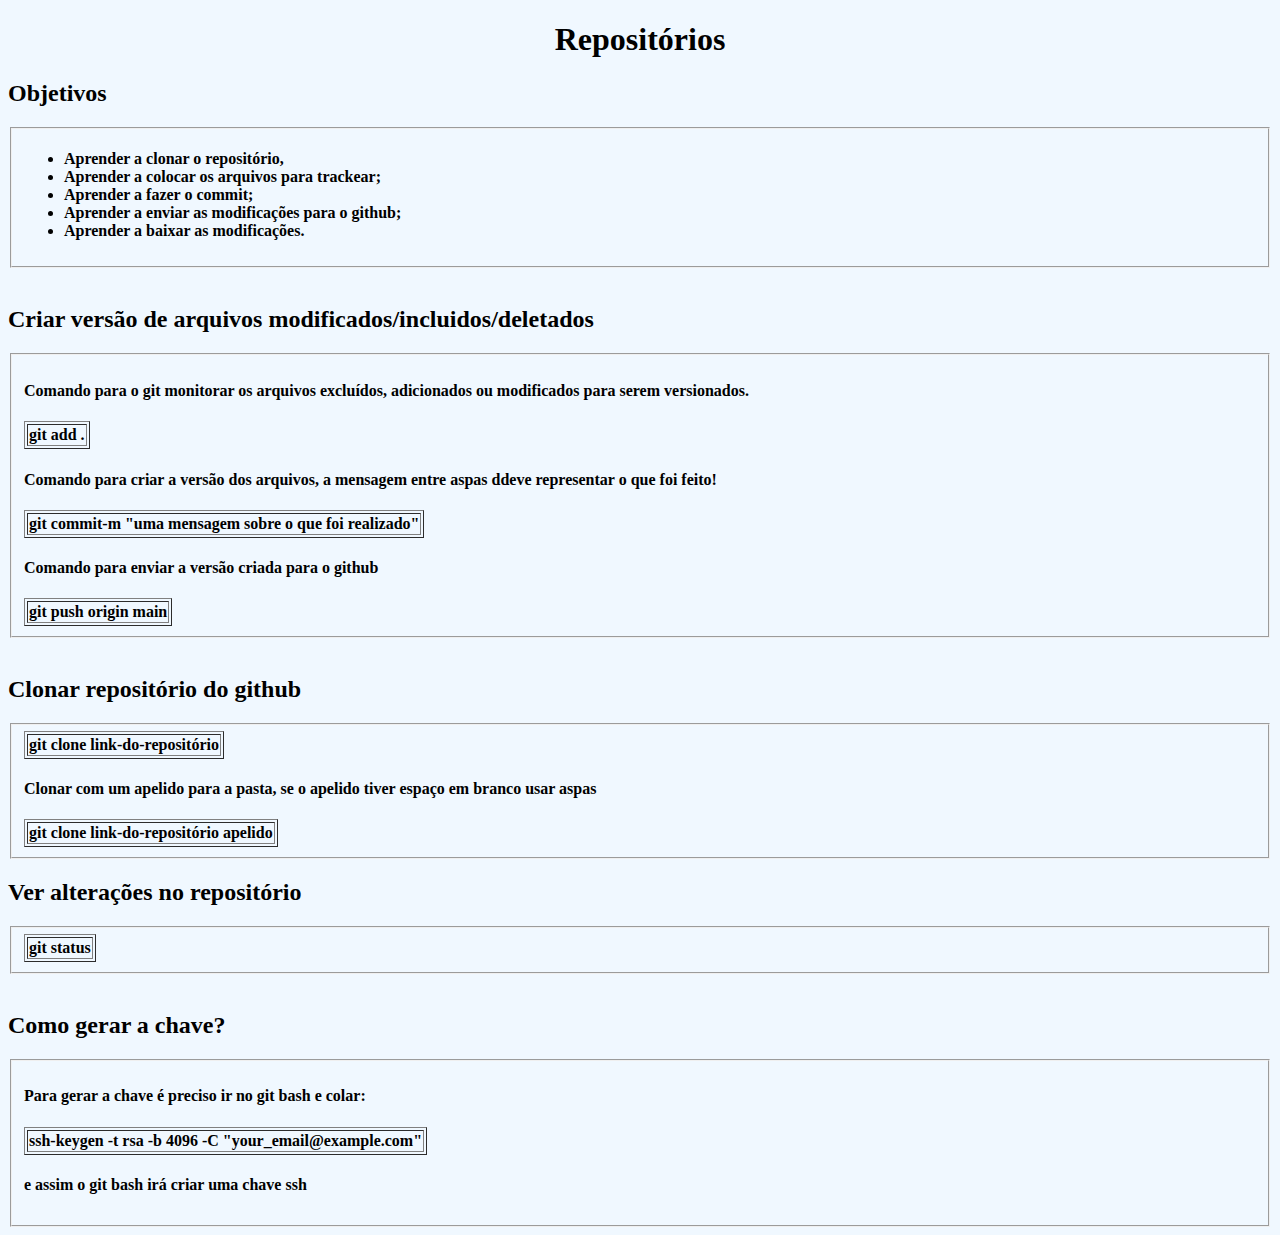
<file: index.html>
<!DOCTYPE html>
<html lang="pt-br">
<head>
    <meta charset="UTF-8">
    <meta http-equiv="X-UA-Compatible" content="IE=edge">
    <meta name="viewport" content="width=device-width, initial-scale=1.0">
    <link rel="stylesheet" href="assets/css/estilo.css">
    <title>Resumo git</title>
</head>
<body>
    <center>
    <h1>Repositórios</h1>
    </center>

    <h2>Objetivos</h2>
    <fieldset>
    <ul>
    <li>Aprender a clonar o repositório,</li>
    <li>Aprender a colocar os arquivos para trackear;</li>
    <li>Aprender a fazer o commit;</li>
    <li>Aprender a enviar as modificações para o github;</li>
    <li>Aprender a baixar as modificações.</li>
    </ul> 
    </fieldset>

    <br>

    <h2>Criar versão de arquivos modificados/incluidos/deletados</h2>
    
    <fieldset>
    
    <h4>Comando para o git monitorar os arquivos excluídos, adicionados ou modificados para serem versionados.</h4>
    <table border="1">
    <thead>
        <tr>
            <th>git add .</th>
        </tr>
    </thead>
    </table>
    <h4>Comando para criar a versão dos arquivos, a mensagem entre aspas ddeve representar o que foi feito!</h4>
    <table border="1">
        <thead>
            <tr>
                <th>git commit-m "uma mensagem sobre o que foi realizado"</th>
            </tr>
        </thead>
        </table>
    <h4>Comando para enviar a versão criada para o github</h4>
    <table border="1">
        <thead>
            <tr>
                <th>git push origin main</th>
            </tr>
        </thead>
        </table>
    
    </fieldset>
    
    <br>

    <h2>Clonar repositório do github</h2>

    <fieldset>
    <table border="1">
        <thead>
            <tr>
                <th>git clone link-do-repositório</th>
            </tr>
        </thead>
        </table>
    <h4>Clonar com um apelido para a pasta, se o apelido tiver espaço em branco usar aspas</h4>
    <table border="1">
        <thead>
            <tr>
                <th>git clone link-do-repositório apelido</th>
            </tr>
        </thead>
        </table>
    </fieldset>

    <h2>Ver alterações no repositório</h2>

    <fieldset>
    <table border="1">
        <thead>
            <tr>
                <th>git status</th>
            </tr>
        </thead>
        </table>
    </fieldset>

    <br>

    
    <h2>Como gerar a chave?</h2>
    <fieldset>
    <h4>Para gerar a chave é preciso ir no git bash e colar:</h4>
    <table border="1">
        <thead>
            <tr>
                <th>ssh-keygen -t rsa -b 4096 -C "your_email@example.com"</th>
            </tr>
        </thead>
    </table> 
    <h4>e assim o git bash irá criar uma chave ssh</h4>
    </fieldset>

</body>
</html>
</file>
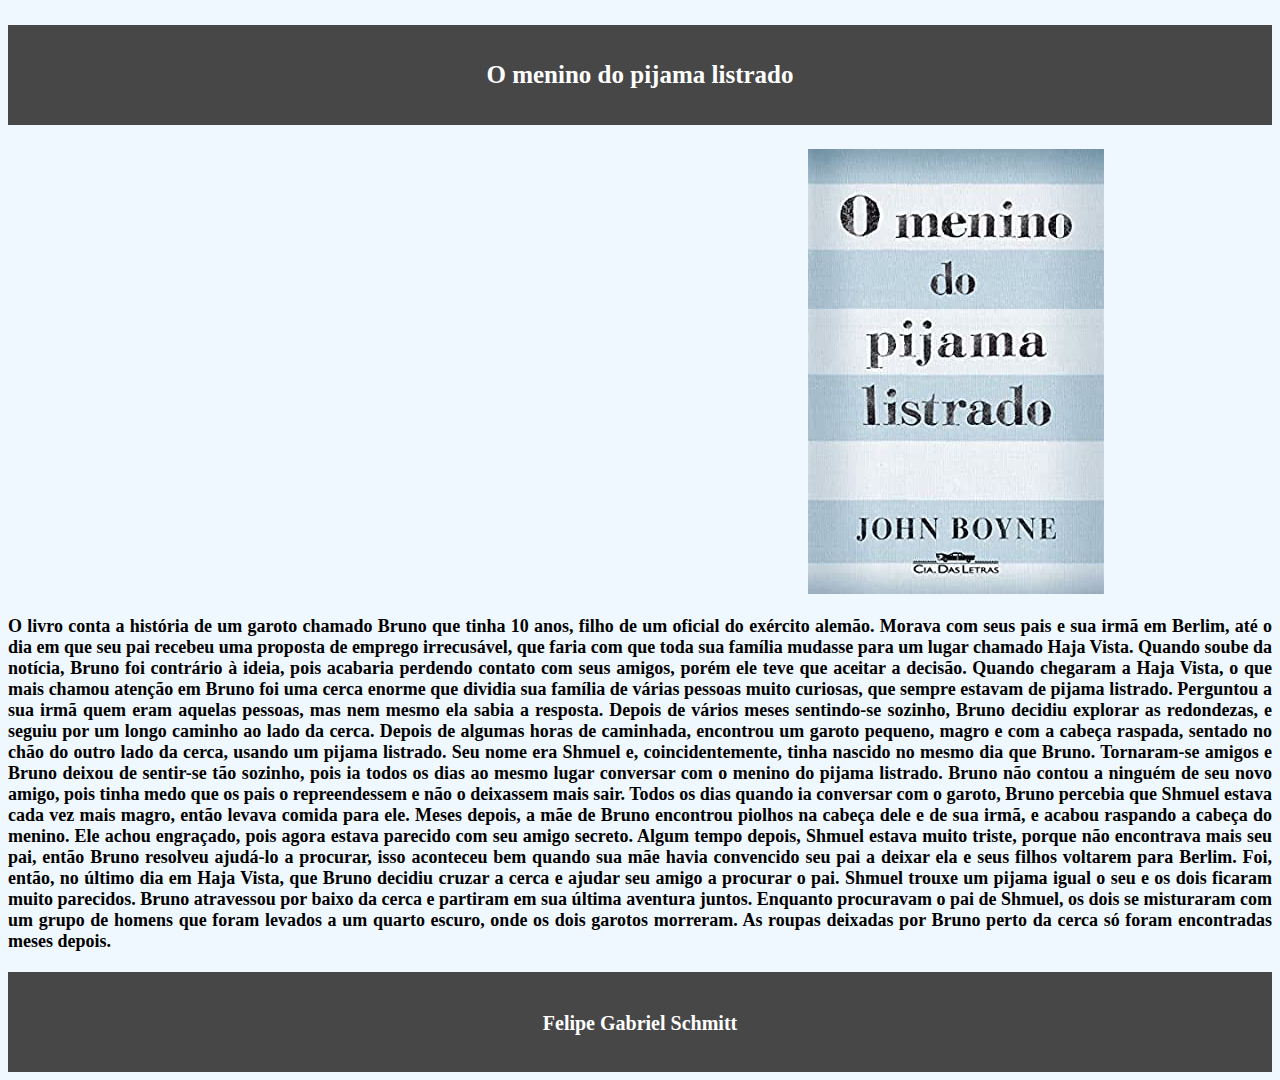
<file: capa_livro.html>
<!DOCTYPE html>
<html lang="pt-br">
<head>
    <meta charset="UTF-8">
    <link rel="stylesheet" href="assets/css/estilo.css">
    <title>Livro</title>
</head>
<body>
    <header>
        <div class="container">
            <h3>O menino do pijama listrado</h3>
        </div>
    </header>

    <img src="assets/imgs/capa.jpg">

    <div class="resenha">
        <p>O livro conta a história de um garoto chamado Bruno que tinha 10 anos, filho de um oficial do exército alemão. Morava com seus pais e sua irmã em Berlim, até o dia em que seu pai recebeu uma proposta de emprego irrecusável, que faria com que toda sua família mudasse para um lugar chamado Haja Vista. Quando soube da notícia, Bruno foi contrário à ideia, pois acabaria perdendo contato com seus amigos, porém ele teve que aceitar a decisão.

            Quando chegaram a Haja Vista, o que mais chamou atenção em Bruno foi uma cerca enorme que dividia sua família de várias pessoas muito curiosas, que sempre estavam de pijama listrado. Perguntou a sua irmã quem eram aquelas pessoas, mas nem mesmo ela sabia a resposta.
            
            Depois de vários meses sentindo-se sozinho, Bruno decidiu explorar as redondezas, e seguiu por um longo caminho ao lado da cerca. Depois de algumas horas de caminhada, encontrou um garoto pequeno, magro e com a cabeça raspada, sentado no chão do outro lado da cerca, usando um pijama listrado. Seu nome era Shmuel e, coincidentemente, tinha nascido no mesmo dia que Bruno. Tornaram-se amigos e Bruno deixou de sentir-se tão sozinho, pois ia todos os dias ao mesmo lugar conversar com o menino do pijama listrado.
            
            Bruno não contou a ninguém de seu novo amigo, pois tinha medo que os pais o repreendessem e não o deixassem mais sair. Todos os dias quando ia conversar com o garoto, Bruno percebia que Shmuel estava cada vez mais magro, então levava comida para ele.
            
            Meses depois, a mãe de Bruno encontrou piolhos na cabeça dele e de sua irmã, e acabou raspando a cabeça do menino. Ele achou engraçado, pois agora estava parecido com seu amigo secreto.
            
            Algum tempo depois, Shmuel estava muito triste, porque não encontrava mais seu pai, então Bruno resolveu ajudá-lo a procurar, isso aconteceu bem quando sua mãe havia convencido seu pai a deixar ela e seus filhos voltarem para Berlim. Foi, então, no último dia em Haja Vista, que Bruno decidiu cruzar a cerca e ajudar seu amigo a procurar o pai. Shmuel trouxe um pijama igual o seu e os dois ficaram muito parecidos. Bruno atravessou por baixo da cerca e partiram em sua última aventura juntos. Enquanto procuravam o pai de Shmuel, os dois se misturaram com um grupo de homens que foram levados a um quarto escuro, onde os dois garotos morreram. As roupas deixadas por Bruno perto da cerca só foram encontradas meses depois.</p>
    </div>

    <footer class="footer">
        <p>Felipe Gabriel Schmitt</p>
    </footer>
</body>
</html>
</file>
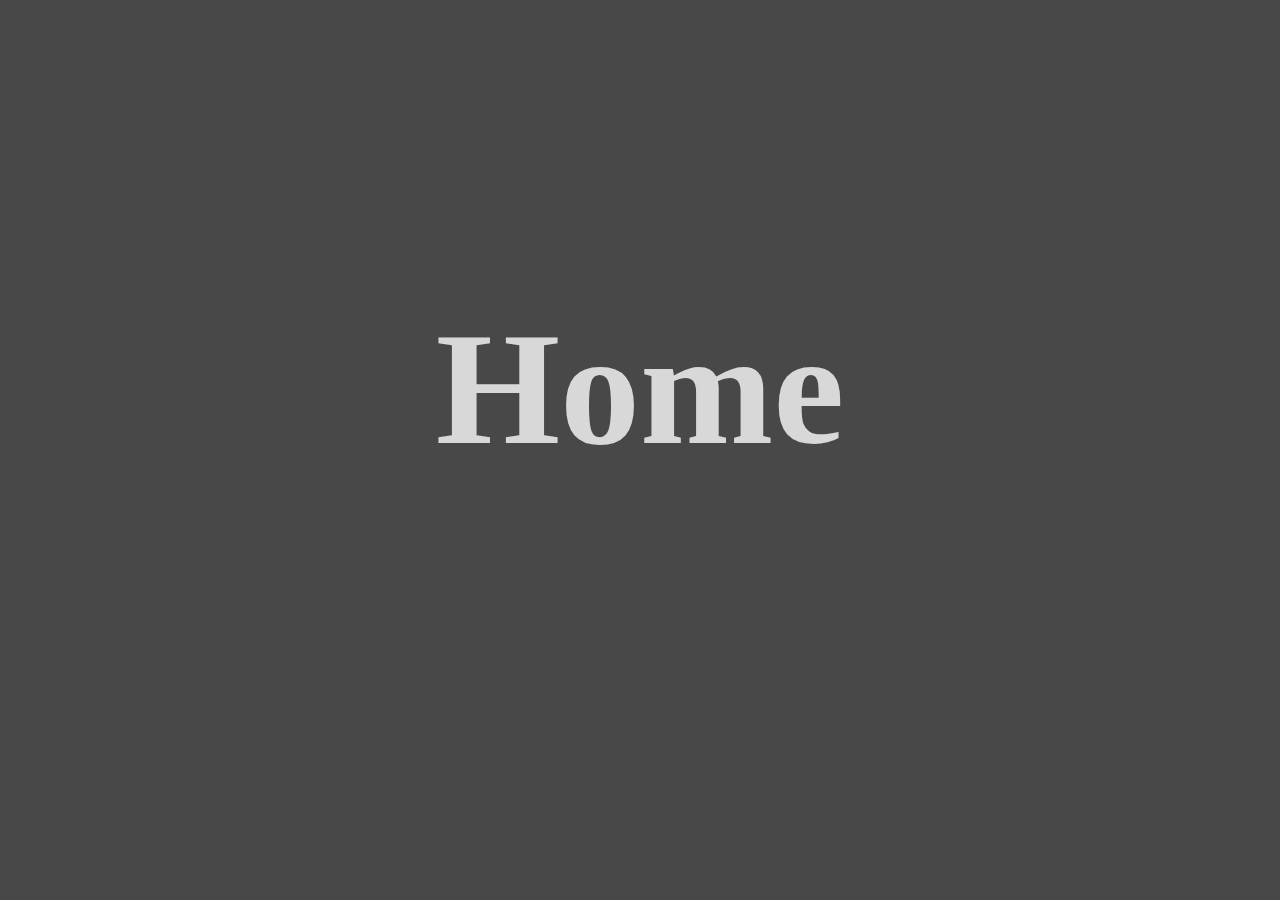
<file: home.html>
<!DOCTYPE html>
<html lang="pt-br">
<head>
    <meta charset="UTF-8">
    <meta http-equiv="X-UA-Compatible" content="IE=edge">
    <meta name="viewport" content="width=device-width, initial-scale=1.0">
    <title>Document</title>
</head>
<body style="
        background-color: #484848; color: #d8d8d8;">
    <h1 style="
        text-align: center;
        font-size: 10rem;
        padding-top: 15%;
    "
    >Home</h1>
</body>
</html>
</file>
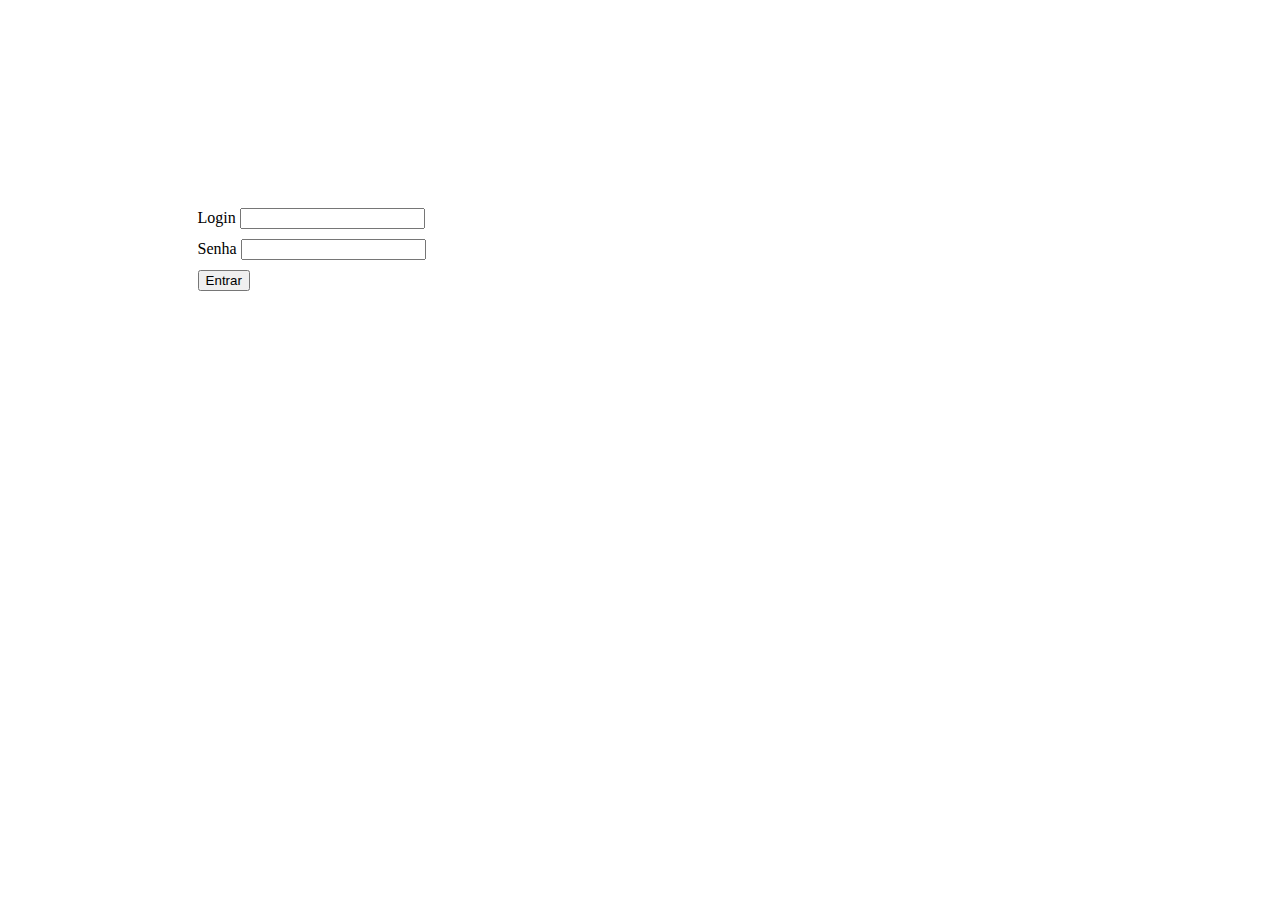
<file: login.html>
<!DOCTYPE html>
<html lang="pt-br">
<head>
    <meta charset="UTF-8">
    <meta http-equiv="X-UA-Compatible" content="IE=edge">
    <meta name="viewport" content="width=device-width, initial-scale=1.0">
    <title>Document</title>
    <script src="https://cdn.jsdelivr.net/npm/bootstrap@5.1.0/dist/js/bootstrap.bundle.min.js" integrity="sha384-U1DAWAznBHeqEIlVSCgzq+c9gqGAJn5c/t99JyeKa9xxaYpSvHU5awsuZVVFIhvj" crossorigin="anonymous"></script>
    <link href="https://cdn.jsdelivr.net/npm/bootstrap@5.1.0/dist/css/bootstrap.min.css" rel="stylesheet" integrity="sha384-KyZXEAg3QhqLMpG8r+8fhAXLRk2vvoC2f3B09zVXn8CA5QIVfZOJ3BCsw2P0p/We" crossorigin="anonymous">
</head>
<body>
<div style="padding:15%">
    <form action="" method="post">
        <div style="padding-top:10px">
            <label for="login" class="col-xs-12">Login</label>
            <input id="login" name="login" type="text">
        </div>
        <div style="padding-top:10px">
            <label for="senha" class="col-xs-12">Senha</label>
            <input id="senha" name="senha" type="password">
        </div>
        <div style="padding-top:10px">
            <button type="button" class="btn btn-success">Entrar</button>
        </div>
    </form>
</div>
</body>
</html>
</file>
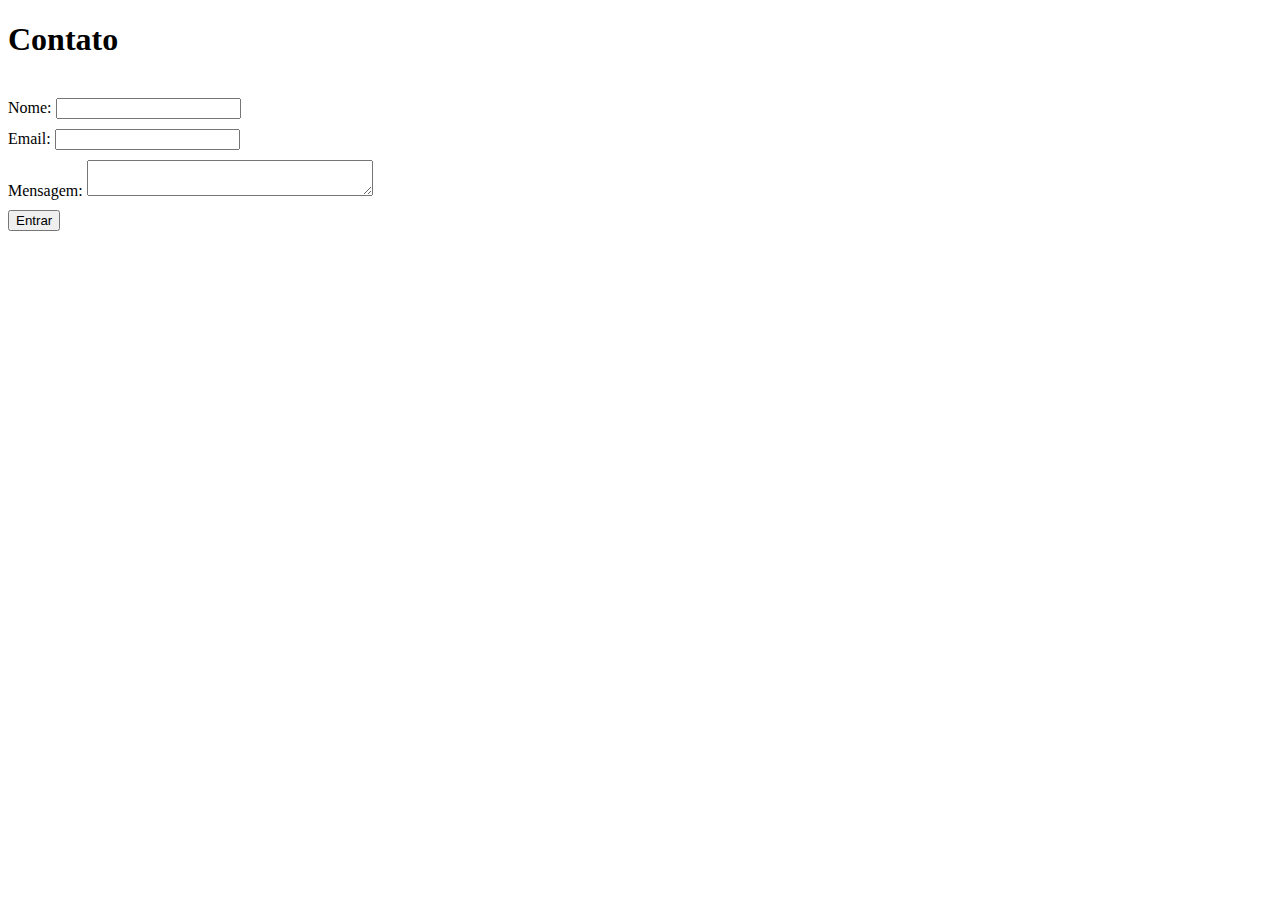
<file: tela_de_contato.html>
<!DOCTYPE html>
<html lang="pt-br">
<head>
    <meta charset="UTF-8">
    <meta http-equiv="X-UA-Compatible" content="IE=edge">
    <meta name="viewport" content="width=device-width, initial-scale=1.0">
    <script src="https://cdn.jsdelivr.net/npm/bootstrap@5.1.0/dist/js/bootstrap.bundle.min.js" integrity="sha384-U1DAWAznBHeqEIlVSCgzq+c9gqGAJn5c/t99JyeKa9xxaYpSvHU5awsuZVVFIhvj" crossorigin="anonymous"></script>
    <link href="https://cdn.jsdelivr.net/npm/bootstrap@5.1.0/dist/css/bootstrap.min.css" rel="stylesheet" integrity="sha384-KyZXEAg3QhqLMpG8r+8fhAXLRk2vvoC2f3B09zVXn8CA5QIVfZOJ3BCsw2P0p/We" crossorigin="anonymous">
    <title>Contato</title>
</head>
<body>
    <div class="aaaa">
    <div class="text-center">
        
        <h1>Contato</h1>
    
        <form>
            <br>
            <div class="padding-top:10px">
                
                <label for="nome" class="col-xs-12">Nome:</label>
                <input id="nome" name="nome" type="text">
            </div>
            <div style="padding-top:10px">
       
                <label for="nome" class="col-xs-12">Email:</label>
                <input id="nome" name="nome" type="text">
            </div>
            <div style="padding-top:10px">
                
                <label for="nome" class="col-xs-12">Mensagem:</label>
                <textarea id="story" name="story"
                rows="2" cols="33"></textarea>
            </div>
            <div style="padding-top: 10px;">
            <button type="button" class="btn btn-success">Entrar</button>
            </div>

            
        </form>
    </div>
    </div>
</body>
</html>
</file>
<file: assets/css/estilo.css>
body {
    background-color: aliceblue;
    color: black;
    font-weight: bold;
}

.clear{
    clear: both;
}
  
.container{
    max-width: 1280px;
    margin: 0 auto;
    padding: 0 3%;
    
}
  
header{
    padding: 0px 0;
    margin-top:0%;
    height: 100px;
    background-color: rgb(71, 71, 71);
    float: center
}

.container h3{
    color:white;
    text-align: center;
    padding: 3%;
    font-size: 25px;
}

img {
    position: relative;
    text-align: center;
    padding-left: 800px;
    padding-top: 24px;
}

.resenha {
    text-align: justify;
    font-size: 18px;
}

.footer {
    padding: 0px 0;
    margin-top:0%;
    height: 100px;
    background-color: rgb(71, 71, 71);
    float: center;
    color: white;
    text-align: center;
}

.footer p {
    padding-top: 40px;
    font-size: 20px;
}
</file>
